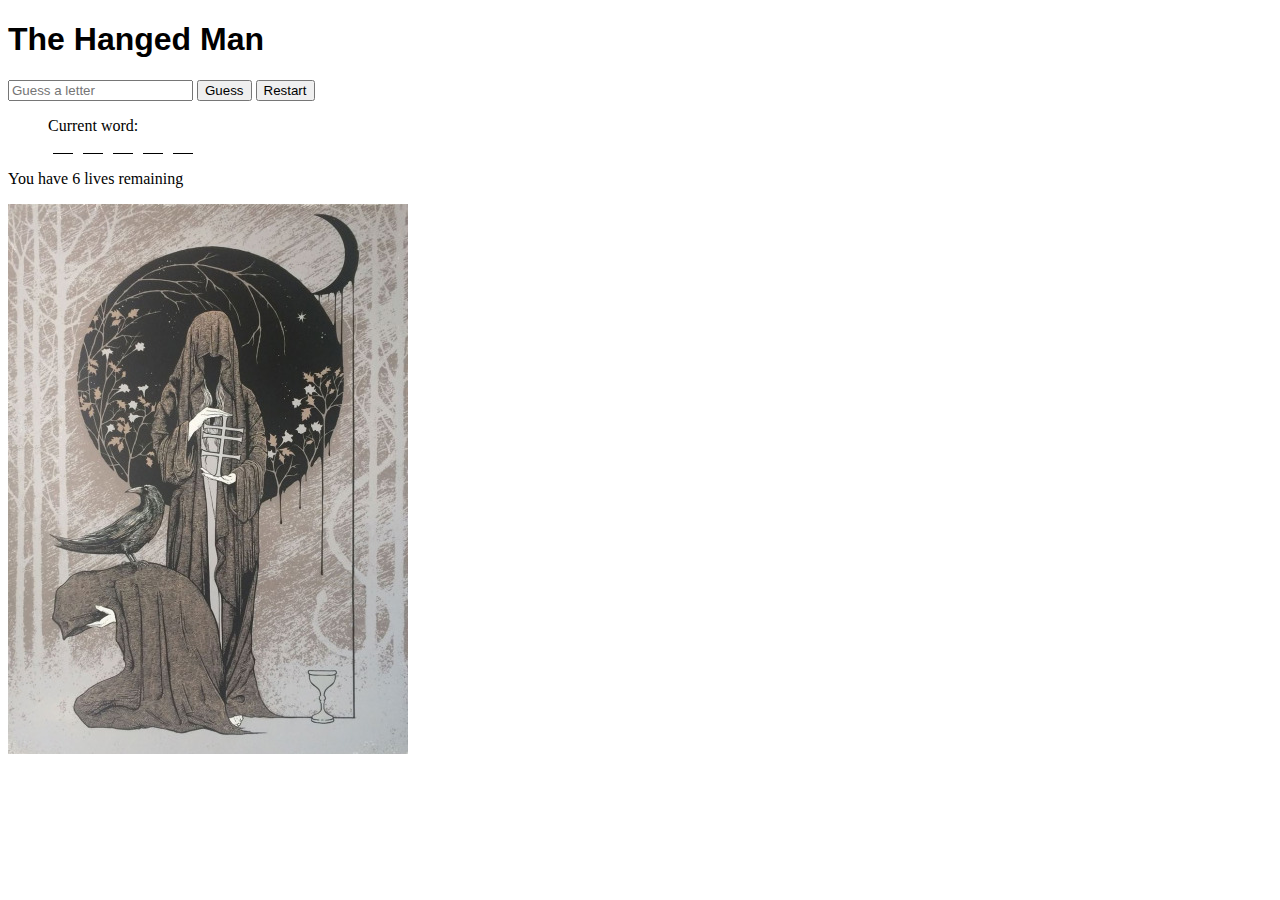
<file: Hangman/index.html>
<!DOCTYPE html>
<html lang="en">
<head>
    <meta charset="UTF-8">
    <meta name="viewport" content="width=device-width, initial-scale=1.0">
    <meta http-equiv="X-UA-Compatible" content="ie=edge">
    <title>Document</title>
    <link rel="stylesheet" href="styles.css">
    <title> The Hanged Man</title>
</head>
<body>
    <h1>The Hanged Man</h1>
    <form id="hangman">
        <input type="text" maxlength="1" minlength="1" name="letter" id="letter" placeholder="Guess a letter" />
        <input id="guess" name="guess" type="submit" value="Guess" />
        <button id="restart" name="restart" type="button">Restart</button>
    </form>
    <ul id="letters"></ul>
    <p id="man"></p>
    <p id="output" class="output"></p>
    
    <img src="hang.jpg" alt="hangman tarot">

    <script src="app.js"></script>
</body>
</html>
</file>
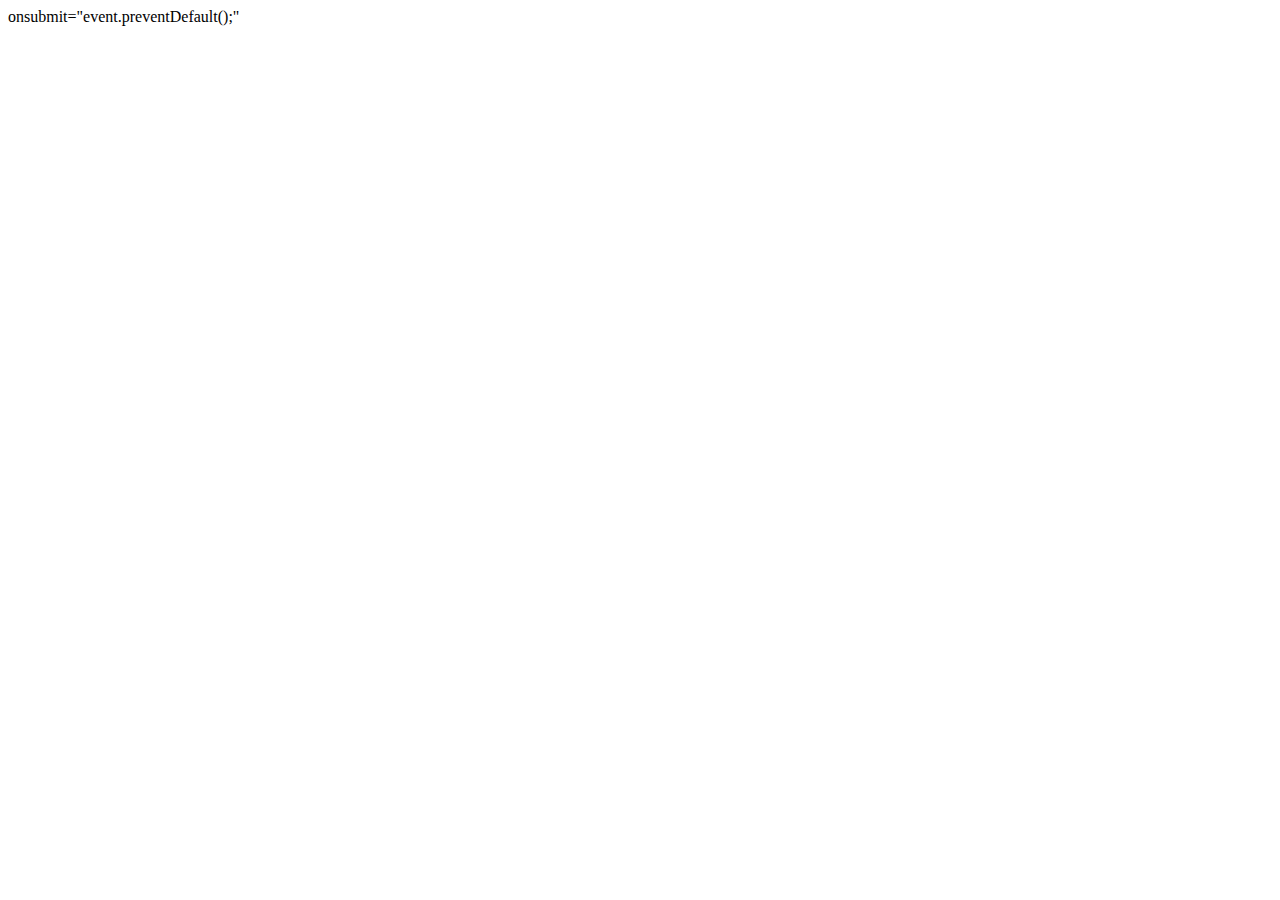
<file: forms/forms.html>
<!DOCTYPE html>
<html lang="en">
<head>
    <meta charset="UTF-8">
    <meta name="viewport" content="width=device-width, initial-scale=1.0">
    <meta http-equiv="X-UA-Compatible" content="ie=edge">
    <title>Document</title>
</head>
<body>
   <form id="first-form">
      onsubmit="event.preventDefault();"
      
    <div>
           <label for=""></label>


       </div>
   </form>





</body>
</html>
</file>
<file: Hangman/styles.css>
* { background-color: solid white};
   

img {
    width: 40%;
}

h1 {
    font-family: 'Lucida Sans', 'Lucida Sans Regular', 'Lucida Grande', 'Lucida Sans Unicode', Geneva, Verdana, sans-serif
}
 .letter {
    display: inline-block;
    list-style: none;
    width: 20px;
    margin: 0 5px;
    border-bottom: 1px solid black;
    text-align: center;
    color:white;
}
.current-word {
    list-style: none;
}
.output {
    opacity: 0;
    transition: opacity 1s ease;
}
.correct {
    background-color: green;
    transition: all 1s ease;
}
.error {
    color: red;
    opacity: 1;
}
.warning {
    color: orange;
    opacity: 1;
}
.win{
color: green;
    opacity: 1;
}
</file>
